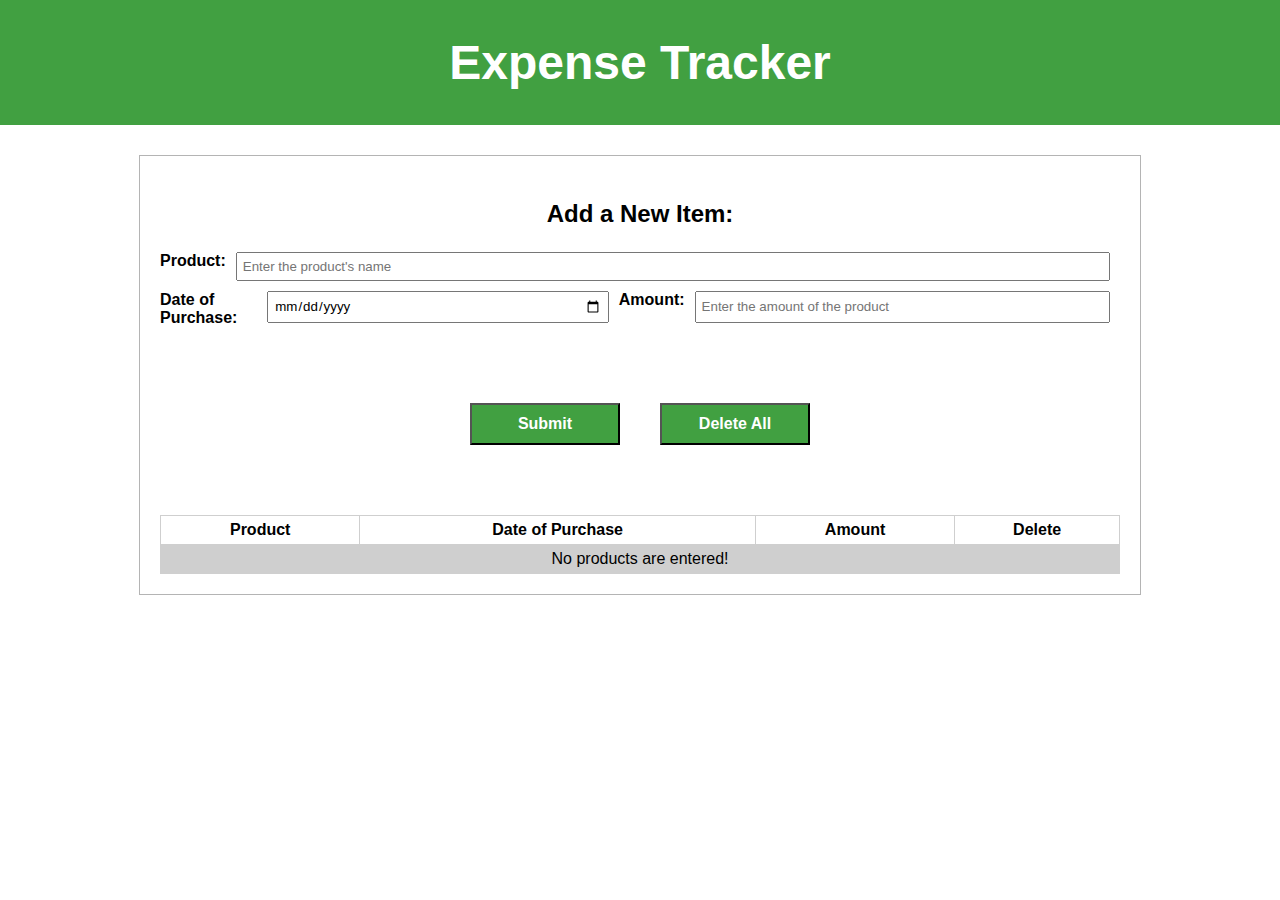
<file: index.html>
<!DOCTYPE html>
<html lang="en">
<head>
    <meta charset="UTF-8">
    <meta name="viewport" content="width=device-width, initial-scale=1.0">
    <link rel="stylesheet" href="style.css">
    <title>EXPENSE TRACKER</title>
</head>
<body>
    <header>
        <h1>Expense Tracker</h1>
    </header>
    
    <div class="container">
        <h3>Add a New Item:</h3>
        <div class="productName">
            <label for="products">Product:</label>
            <input name="name" type="text" placeholder="Enter the product's name" id="products" required>    
        </div>

        <div class="dateAndAmount">
            <div class="productDate">
                <label for="dates">Date of Purchase:</label>
                <input name="date" type="date" id="dates" required>
            </div>
            <div class="productAmount">
                <label for="amounts">Amount:</label>
                <input type="text" placeholder="Enter the amount of the product" id="amounts" required>
            </div>
        </div>

        <div class="submitButton">
            <button class="btn" id="submit" onclick="productSubmit();">Submit</button>
            <button class="btn" id="deleteAll" onclick="deleteAllRows();">Delete All</button>
        </div>
        <div id="outputs">
            <table id="table">
                <tr id="tableTitles">
                    <th>Product</th>
                    <th>Date of Purchase</th>
                    <th>Amount</th>
                    <th>Delete</th>
                </tr>
                <tr id="deleteAfter">
                    <td class="noItem" colspan="4" >No products are entered!</td>
                </tr>
            </table>
        </div>

    </div>
    <script src="script.js"></script>
</body>
</html>
</file>
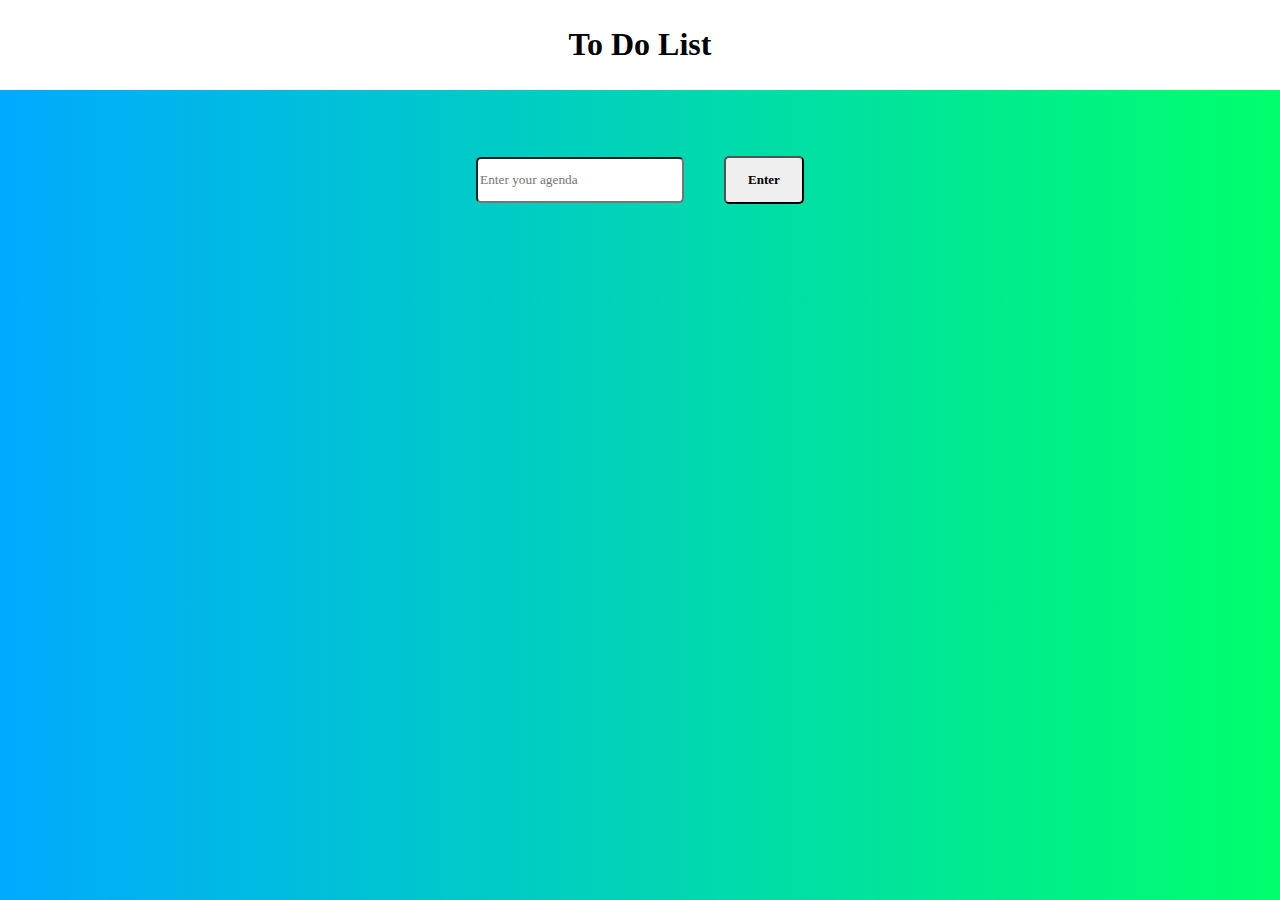
<file: ZZ TO DO LIST/index.html>
<!DOCTYPE html>
<html>
<head>
    <meta charset="UTF-8">
    <link rel="stylesheet" href="style.css">
    <title>Document</title>
</head>
<body>
    <header>
        <h1>To Do List</h1>
    </header>
    <div class="container">
        <div class="inputs">
            <div>
                <input type="text" placeholder="Enter your agenda" id="agenda" onclick="getFocused();">
            </div>
            <div>
                <button id="btn" onclick="writeToDoList();"> Enter</button>  
            </div>
        </div>

        <div id="outputs">
            <ol id="result">
            </ol>
        </div>
    </div>
    <script src="script.js"></script>
</body>
</html>
</file>
<file: style.css>
*{
    font-family: 'Trebuchet MS', 'Lucida Sans Unicode', 'Lucida Grande', 'Lucida Sans', Arial, sans-serif;
}

body{
    margin: 0;
    padding:0;
}

header{
    margin: auto;
    background-color: #41a041;
    padding: 3px;
    text-align: center;
    font-size: 24px;
    color: white;
}


h3{
    font-size: 24px;
    text-align: center;
}

.container{
    margin: 30px auto;
    padding: 20px;
    width: 960px;
    border: 1px solid #b4b4b4;
}

.productName{
    display: flex;
}

label{
    font-style: 18px;
    font-weight: bold;
}

input{
    width: 100%;
    margin:0 10px 10px 10px ;
    padding:5px;
}

input:focus{
    border-color: #41a041 ;
}


.dateAndAmount{
    display: flex;
}

.productDate{
    display: flex;
    flex-grow: 1;
    width: 40%;
}

.productAmount{
    display: flex;
    flex-grow: 3;
}

.submitButton{
    display: flex;
    justify-content: center;
    margin: 50px;
}

.btn{
    margin: 20px;
    padding:10px;
    width: 150px;
    background: #41a041;
    color: white;
    font-weight: bold;
    font-size: 16px;
}

button:hover, button:focus{
    border-color: white;
}

table{
    width: 100%;
    justify-content: center;
    border-collapse: collapse;
}

th, td{
    border: 1px solid #cfcfcf;
    padding: 5px;
}

tr:nth-child(even){
    background-color: #cfcfcf;
}

tr:nth-child(odd){
    background-color:white;
}

.noItem{
    text-align: center;
}

.deleteCell{
    display: flex;
    justify-content: center;
}

.deleteButton{
    width: 60px;
    height: 30px;
}
</file>
<file: ZZ TO DO LIST/style.css>
*{
    font-family: Georgia, 'Times New Roman', Times, serif;
}

body{
    margin: 0;
    padding: 0;
    background: linear-gradient(to right, #00aaff, #00ff6c);

}

header{
    background: white;
    margin: auto;
    padding:5px;
    text-align: center;
}

.container{
    display: flex;
    flex-direction: column;
}

.inputs{
    display: flex;
    flex-direction: row;
    justify-content: center;
    align-items: center;
    min-height: 20vh;
}

.inputs div{
    padding: 20px;
}

.inputs #btn{
    width: 80px;
    height: 48px;
    border-radius: 5px;
    font-size: 13px;
    font-weight: bold;
}

#btn:hover{
    background: #00aaff;
}

.inputs input{
    width: 200px;
    height: 40px;
    border-radius: 5px;
}

.inputs input:focus{
    border: 2px solid #00aaff;
}

#outputs{
    display: flex;
    justify-content: center;
}

#result li{
    background-color: white;
    display: flex;
    justify-content: space-between;
    padding: 10px;
    font-size: 20px;
    margin: 5px;
    border-radius: 10px;
}

#result li button{
    width: 80px;
    height: 40px;
    background-color: #00aaff;
    border-radius: 30px;
}
</file>
